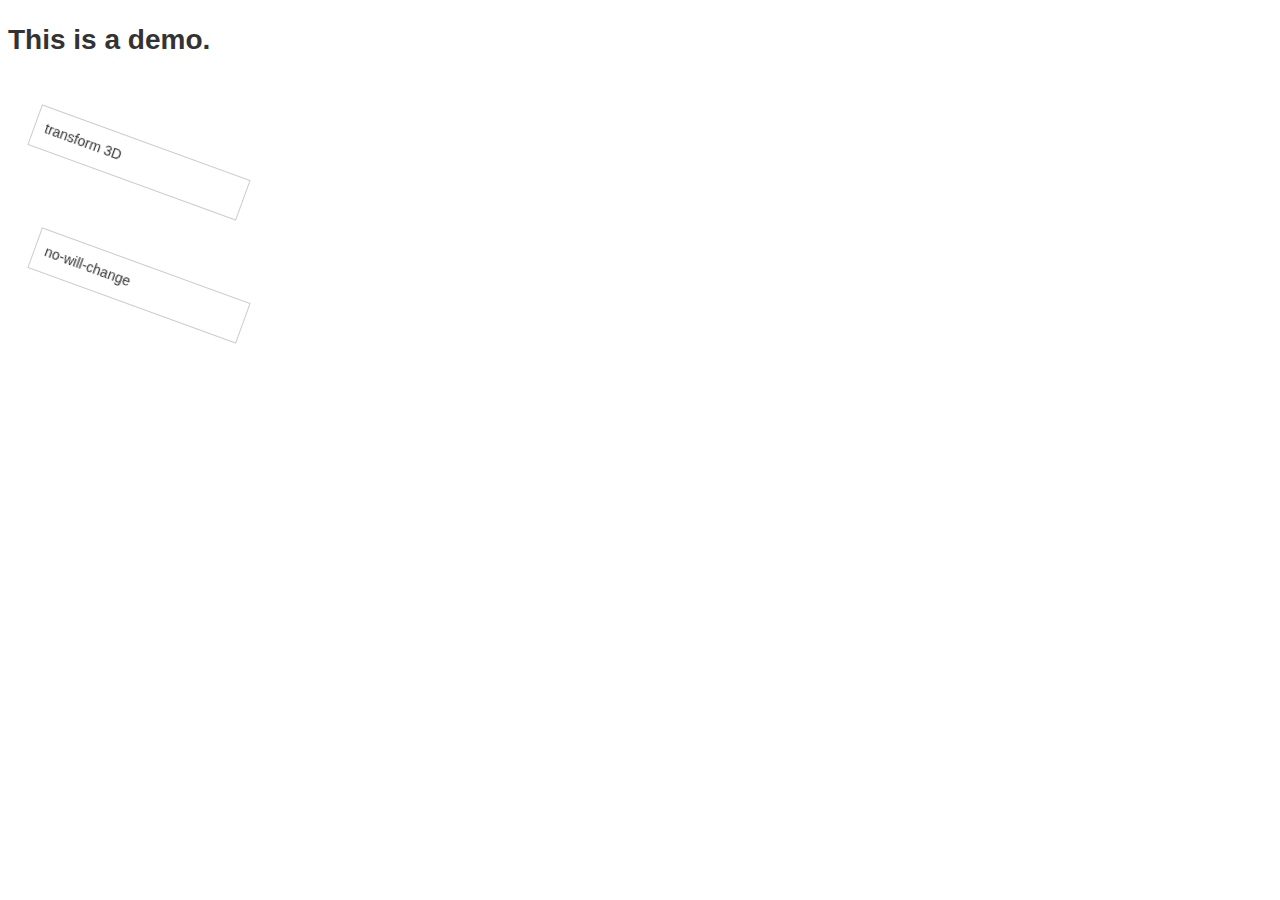
<file: demo/gpu-no.html>
<!DOCTYPE HTML>
<html>
<head>
	<meta charset="UTF-8">
	<title>RenderLayer Tree demo</title>
	<meta name="viewport" content="initial-scale=1.0, minimum-scale=1.0, maximum-scale=1.0, user-scalable=no" />
	<style type="text/css">
	body{color:#333;font:14px/1.5 "Microsoft Yahei", sans-serif;}
	.show_panel{width: 200px;padding:10px;border:1px solid #ccc;margin:80px 20px;cursor: pointer;}
	.no_will_change{-webkit-transform: translateZ(0) rotate(20deg);transform: translateZ(0) rotate(20deg);}
	</style>
</head>
<body>
<h1>This is a demo.</h1>
<div class="no_will_change show_panel">transform 3D</div>
<div class="no_will_change show_panel">no-will-change</div>
</body>
</html>
</file>
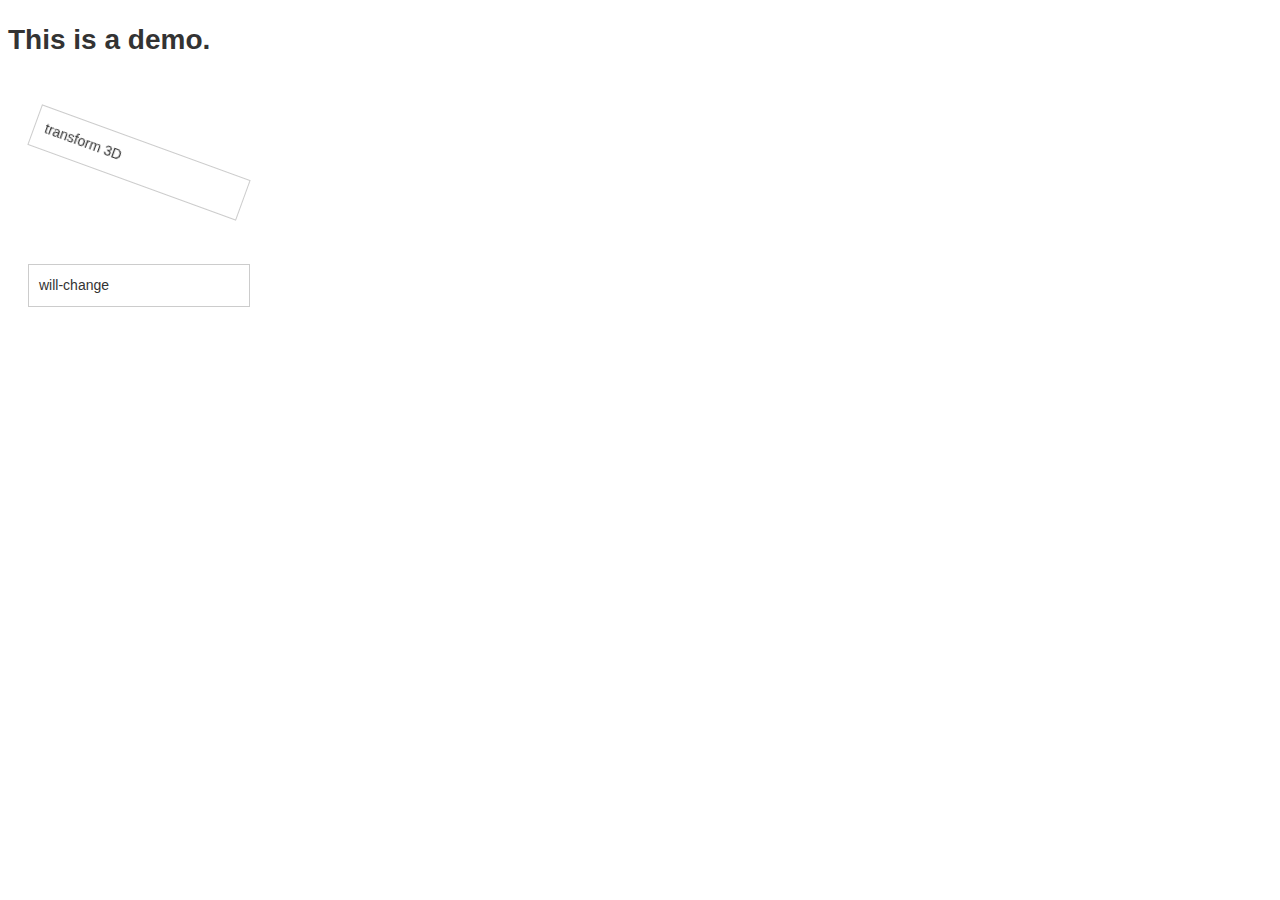
<file: demo/gpu-will-change.html>
<!DOCTYPE HTML>
<html>
<head>
	<meta charset="UTF-8">
	<title>RenderLayer Tree demo</title>
	<style type="text/css">
	body{color:#333;font:14px/1.5 "Microsoft Yahei", sans-serif;}
	.show_panel{width: 200px;padding:10px;border:1px solid #ccc;margin:80px 20px;cursor: pointer;}
	#no_will_change{-webkit-transform: translateZ(0) rotate(20deg);transform: translateZ(0) rotate(20deg);}
	/*.show_panel:hover{-webkit-transform: rotate(20deg);transform: rotate(20deg);}*/
	</style>
</head>
<body>
<h1>This is a demo.</h1>
<div id="no_will_change" class="show_panel">transform 3D</div>
<div id="will_change" class="show_panel">will-change</div>
<script type="text/javascript">
	window.onload=function(){
		function addWillChange(){
			this.style.willChange="transform";
			console.log("enter");
		}

		function removeWillChange(){
			this.style.willChange="auto";
			this.style.webkitTransform="";
			this.style.transform="";
			console.log("leave");
		}

		function addStyle(){
			this.style.webkitTransform="rotate(20deg)";
			this.style.transform="rotate(20deg)";
		}

		var willChange=document.getElementById("will_change");

		willChange.addEventListener("mouseenter", addWillChange);
		willChange.addEventListener("click", addStyle);
		willChange.addEventListener("mouseleave", removeWillChange);
	}
</script>
</body>
</html>
</file>
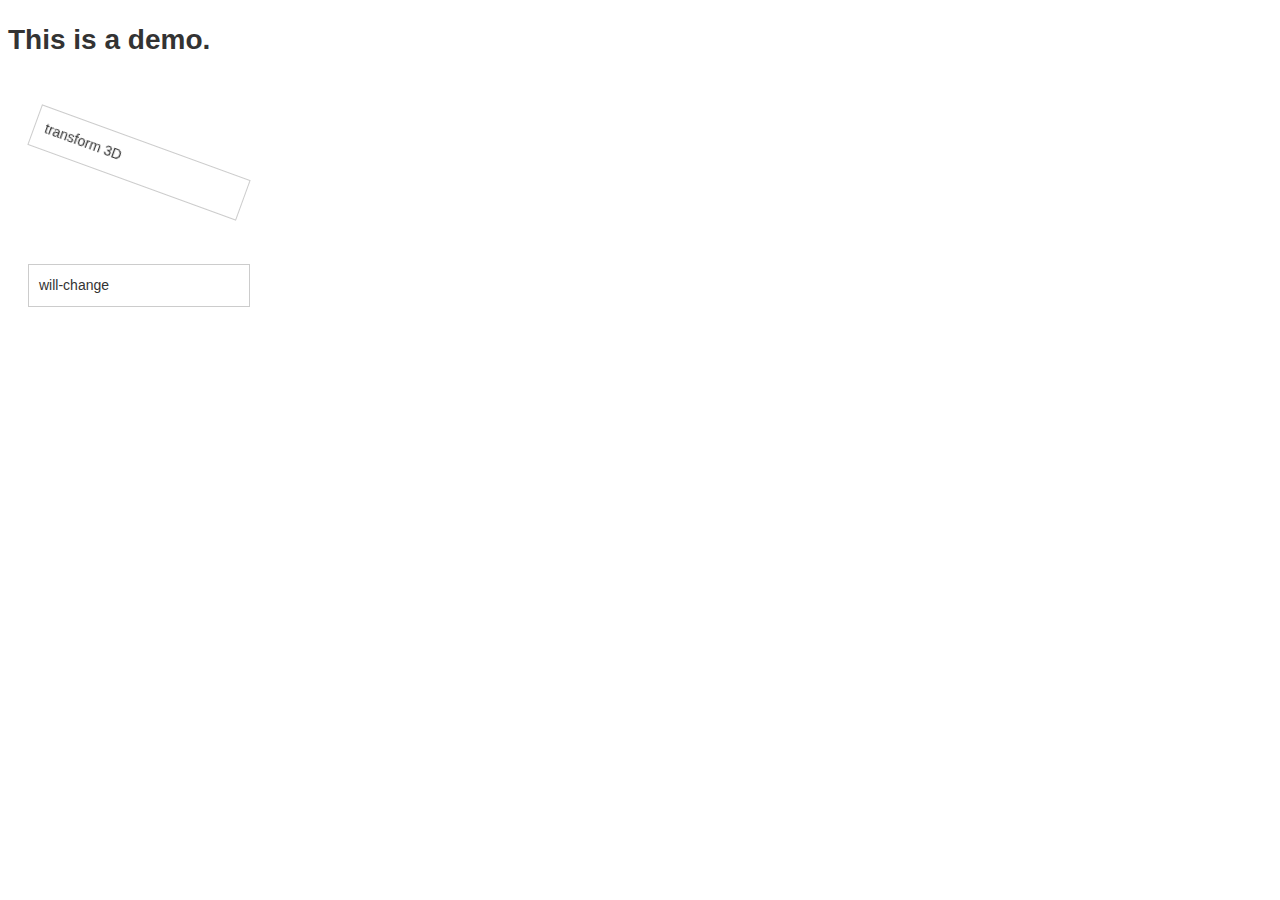
<file: demo/gpu-yes.html>
<!DOCTYPE HTML>
<html>
<head>
	<meta charset="UTF-8">
	<title>RenderLayer Tree demo</title>
	<meta name="viewport" content="initial-scale=1.0, minimum-scale=1.0, maximum-scale=1.0, user-scalable=no" />
	<style type="text/css">
	body{color:#333;font:14px/1.5 "Microsoft Yahei", sans-serif;}
	.show_panel{width: 200px;padding:10px;border:1px solid #ccc;margin:80px 20px;cursor: pointer;}
	.no_will_change{-webkit-transform: translateZ(0) rotate(20deg);transform: translateZ(0) rotate(20deg);}
	</style>
</head>
<body>
<h1>This is a demo.</h1>
<div class="no_will_change show_panel">transform 3D</div>
<div id="will_change" class="show_panel">will-change</div>
<script type="text/javascript">
	window.onload=function(){
		function addWillChange(){
			this.style.willChange="transform";
			console.log("enter");
		}

		function removeWillChange(){
			this.style.willChange="auto";
			this.style.webkitTransform="";
			this.style.transform="";
			console.log("leave");
		}

		function addStyle(){
			this.style.webkitTransform="rotate(20deg)";
			this.style.transform="rotate(20deg)";
		}

		var willChange=document.getElementById("will_change");

		willChange.addEventListener("mouseenter", addWillChange);
		willChange.addEventListener("click", addStyle);
		willChange.addEventListener("mouseleave", removeWillChange);
	}
</script>
</body>
</html>
</file>
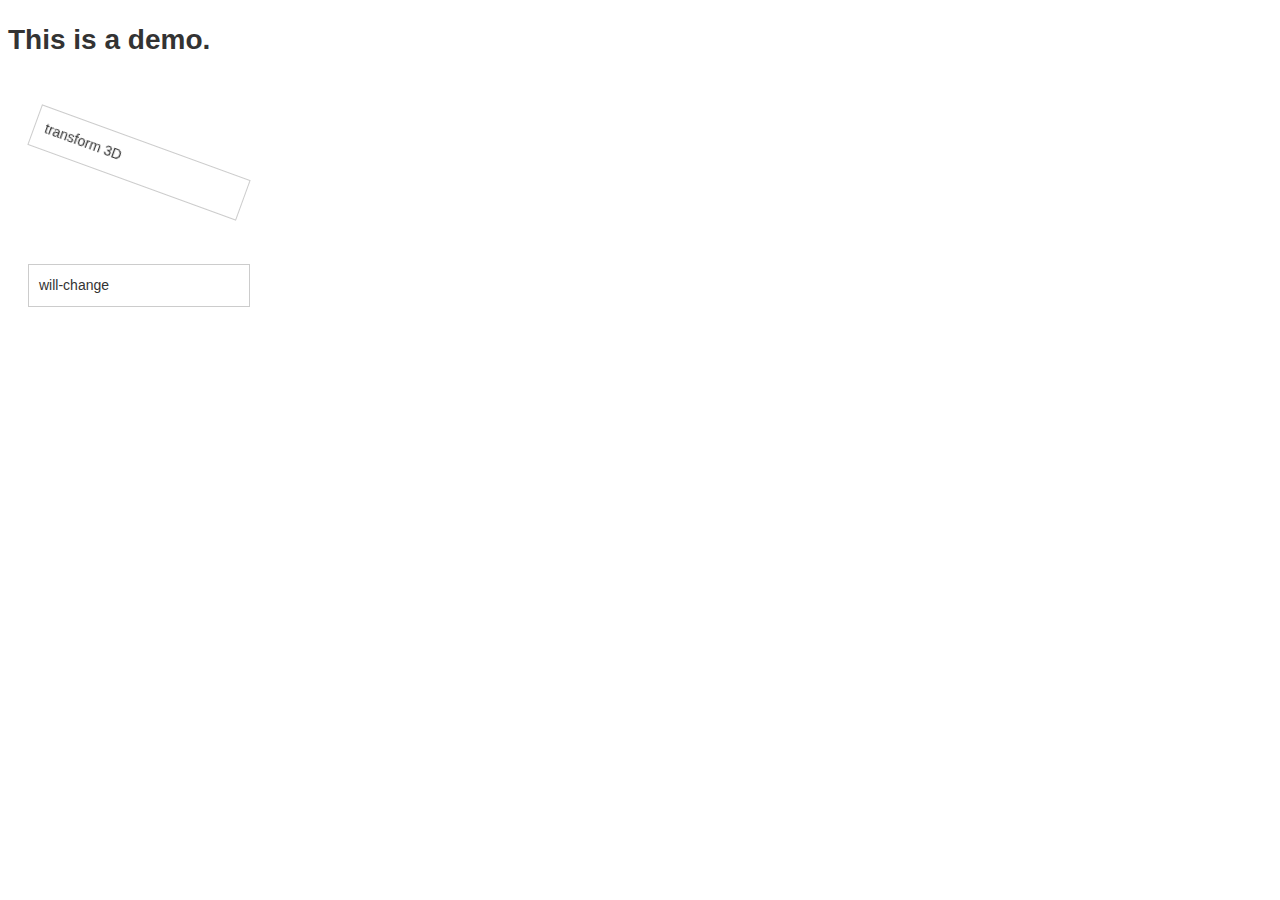
<file: demo/gpu-yes_no-meta.html>
<!DOCTYPE HTML>
<html>
<head>
	<meta charset="UTF-8">
	<title>RenderLayer Tree demo</title>
	<style type="text/css">
	body{color:#333;font:14px/1.5 "Microsoft Yahei", sans-serif;}
	.show_panel{width: 200px;padding:10px;border:1px solid #ccc;margin:80px 20px;cursor: pointer;}
	.no_will_change{-webkit-transform: translateZ(0) rotate(20deg);transform: translateZ(0) rotate(20deg);}
	</style>
</head>
<body>
<h1>This is a demo.</h1>
<div class="no_will_change show_panel">transform 3D</div>
<div id="will_change" class="show_panel">will-change</div>
<script type="text/javascript">
	window.onload=function(){
		function addWillChange(){
			this.style.willChange="transform";
			console.log("enter");
		}

		function removeWillChange(){
			this.style.willChange="auto";
			this.style.webkitTransform="";
			this.style.transform="";
			console.log("leave");
		}

		function addStyle(){
			this.style.webkitTransform="rotate(20deg)";
			this.style.transform="rotate(20deg)";
		}

		var willChange=document.getElementById("will_change");

		willChange.addEventListener("mouseenter", addWillChange);
		willChange.addEventListener("click", addStyle);
		willChange.addEventListener("mouseleave", removeWillChange);
	}
</script>
</body>
</html>
</file>
